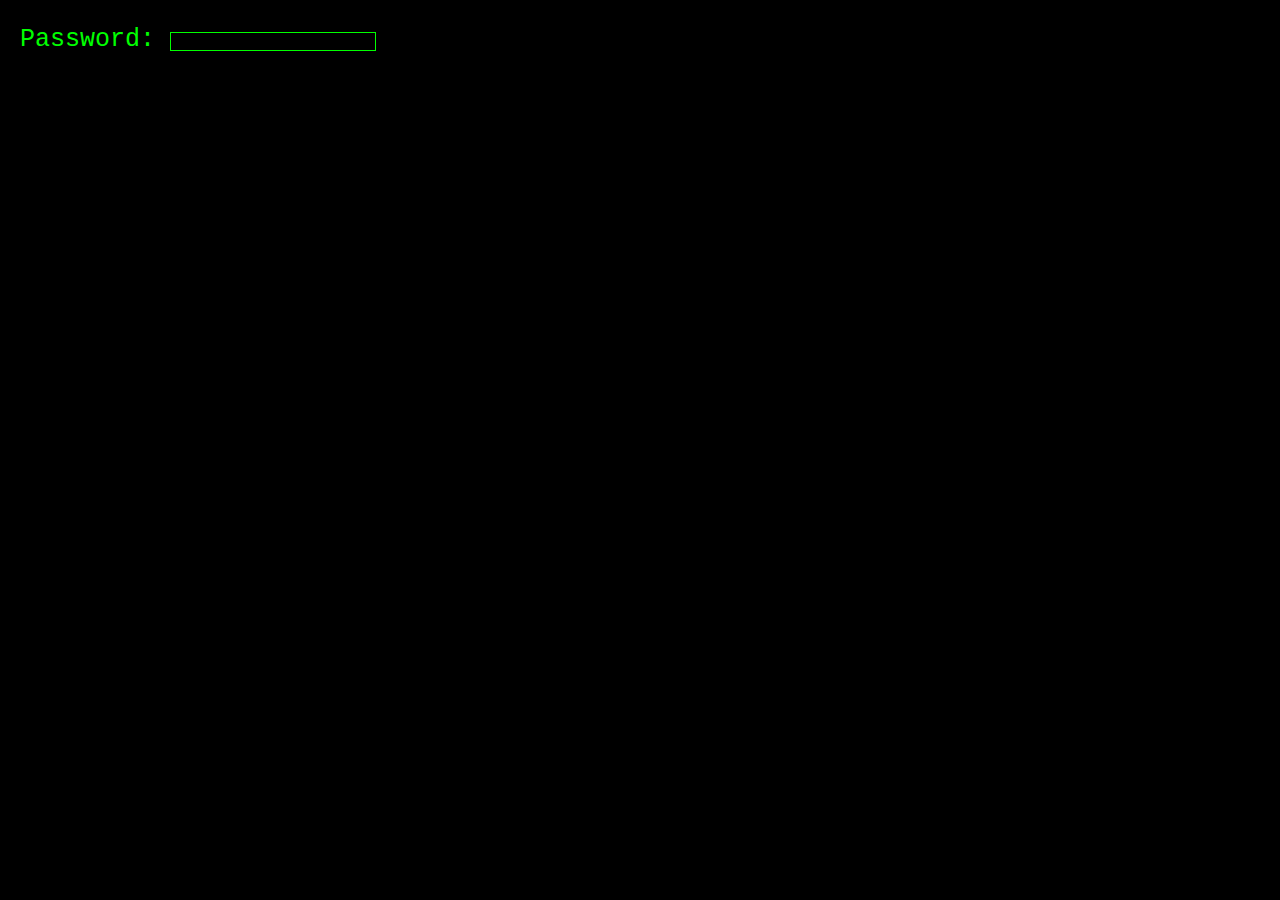
<file: index.html>
<!DOCTYPE html>
<html lang="en">

<head>
  <meta charset="UTF-8">
  <meta name="viewport" content="width=device-width, initial-scale=1.0">
  <title>Password Screen</title>
  <style>
    body {
      background-color: #000;
      color: #00FF00;
      font-family: "Courier New", monospace;
      font-size: 25px;
      padding: 20px;
      margin: 0;
      text-align: left;
      line-height: 1.6;
    }

    input {
      background-color: #000;
      color: #00FF00;
      border: 1px solid #00FF00;
      width: 200px;
    }

    .error-message {
      color: #FF0000;
    }
  </style>
</head>

<body>
  <div id="hackertyper"></div>
  <script>
    function simulateTyping(text) {
      var index = 0;
      var hackertyperElement = document.getElementById("hackertyper");
      var interval = setInterval(function () {
        if (index <= text.length) {
          hackertyperElement.innerHTML = text.slice(0, index);
          index++;
        } else {
          clearInterval(interval);
          if (text === passwordText) {
            setupPasswordInput();
          }
        }
      }, 50);
    }

    function setupPasswordInput() {
      var passwordInput = document.createElement("input");
      passwordInput.type = "password";
      passwordInput.style.backgroundColor = "#000";
      passwordInput.style.color = "#00FF00";
      passwordInput.style.border = "1px solid #00FF00";
      passwordInput.style.width = "200px";
      passwordInput.onkeyup = function (event) {
        if (event.key === "Enter") {
          checkPassword();
        }
      };
      var hackertyperElement = document.getElementById("hackertyper");
      hackertyperElement.appendChild(passwordInput);
    }

    function checkPassword() {
      var input = document.querySelector("input[type='password']").value;
      if (input === "qazplm1029") {
        window.location.href = "db.html"; // Redirect to db.html on correct password
      } else {
        showErrorMessage("System failure: Access Denied!");
      }
    }

    function showErrorMessage(message) {
      var errorMessageElement = document.createElement("div");
      errorMessageElement.className = "error-message";
      errorMessageElement.innerHTML = message;
      var hackertyperElement = document.getElementById("hackertyper");
      hackertyperElement.appendChild(errorMessageElement);
    }

    var passwordText = "Password: ";
    var password = "yourpassword"; // Replace with your actual password

    document.body.requestFullscreen = document.body.requestFullscreen || document.body.webkitRequestFullscreen || document.body.mozRequestFullScreen || document.body.msRequestFullscreen;
    document.body.requestFullscreen();

    simulateTyping(passwordText);
  </script>
</body>

</html>
</file>
